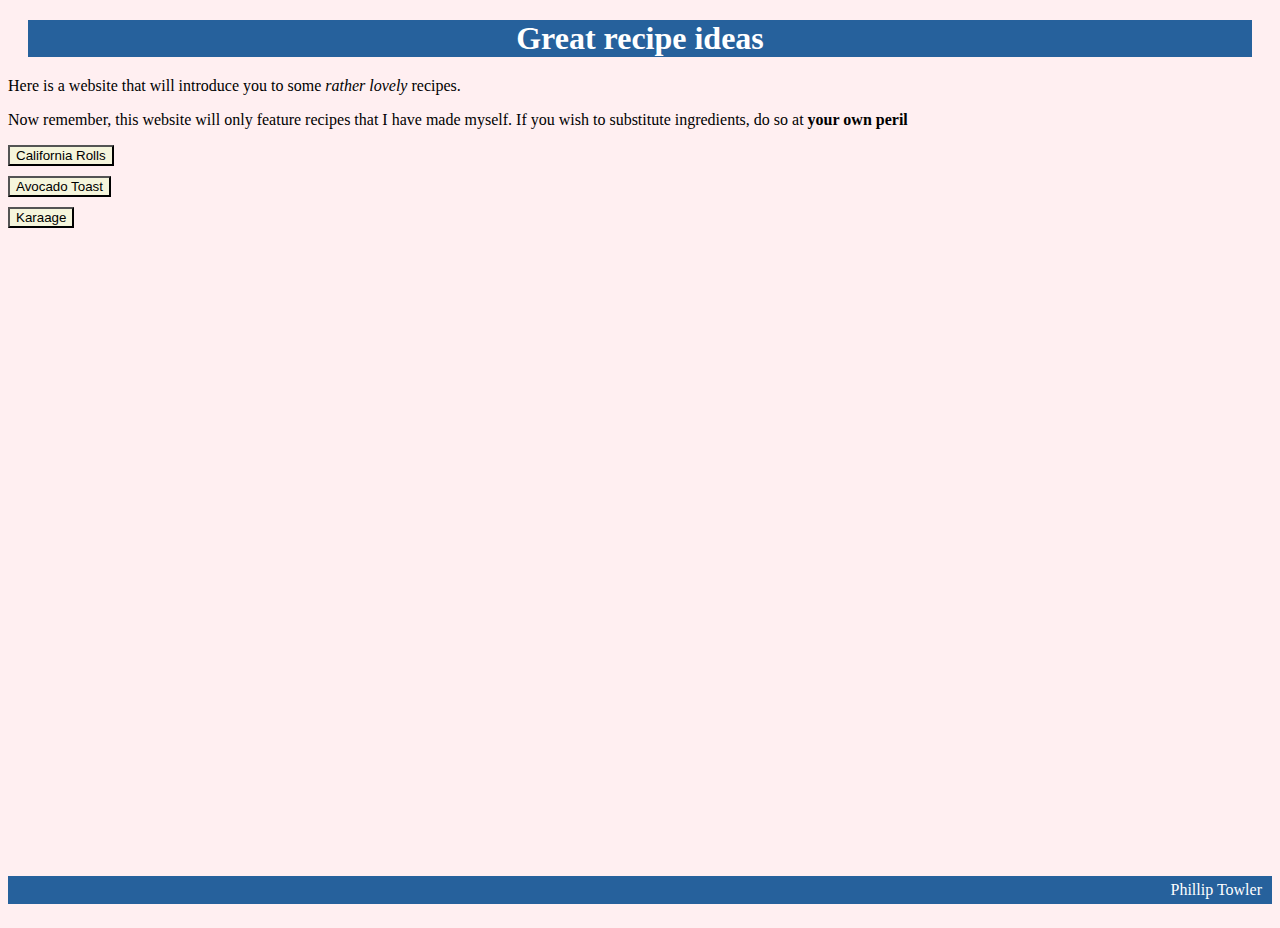
<file: index.html>
<!DOCTYPE html>
<html lang="en">
    <head>
     <meta charset="utf-8">
     <link rel="stylesheet" href="styles.css">
    </head>
<title>odin-recipes</title>
<body style="background-color: #FFEFF1;">
    
<h1>Great recipe ideas</h1>
<p>Here is a website that will introduce you to some <em>rather lovely</em> recipes.</p>
<p>Now remember, this website will only feature recipes that I have made myself. If you wish to substitute ingredients, do so at <strong>your own peril</strong></p>
<a href="recipes/California-roll.html"><button>California Rolls</button></a></li>
<a href="recipes/avocado-toast.html"><button>Avocado Toast</button></a></li>
<a href="recipes/Karaage.html"><button>Karaage</button></a></li>
<div><p class="phillip">Phillip Towler</p></div>
</ul>
</body>
</html>
</file>
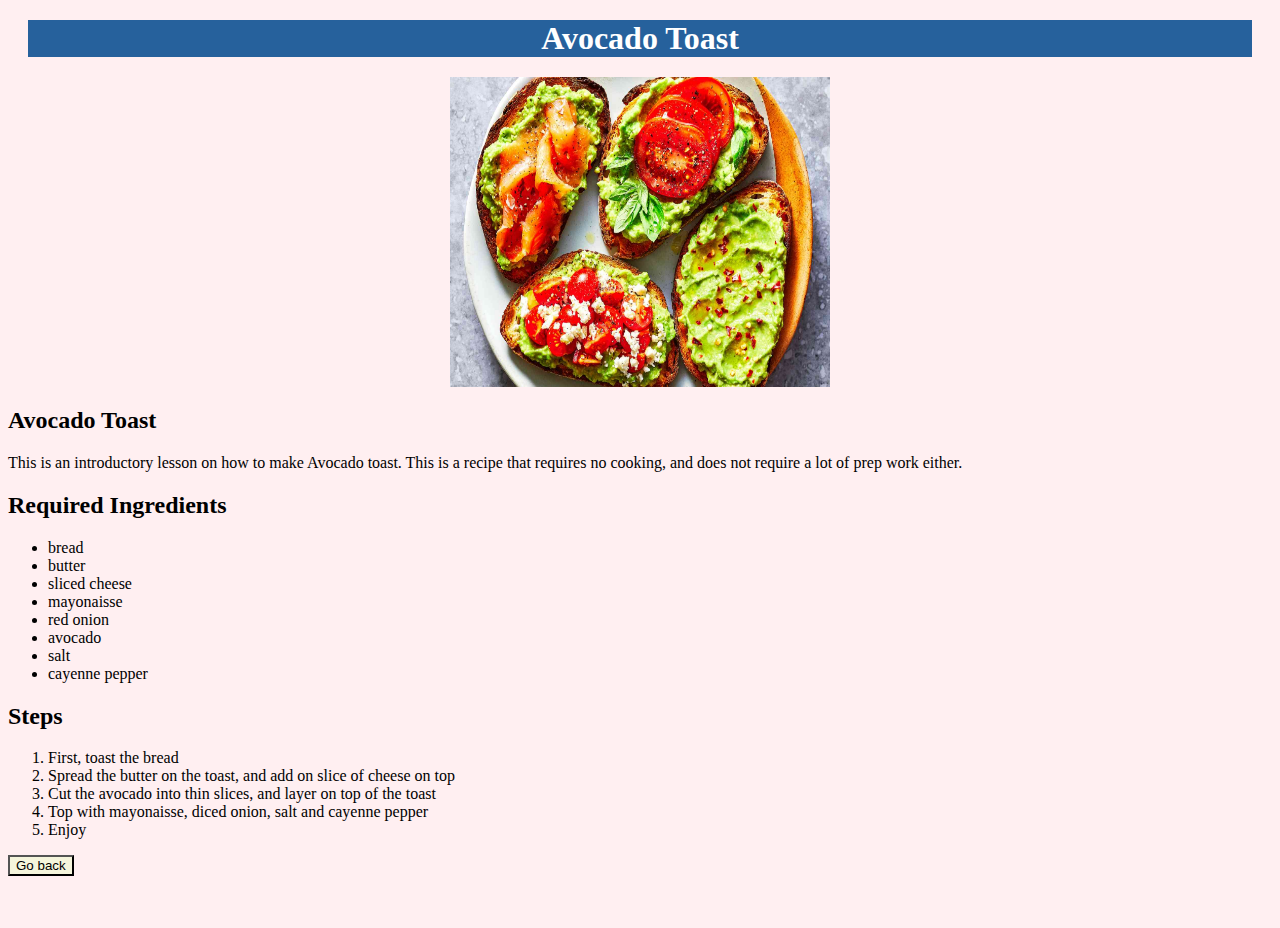
<file: recipes/avocado-toast.html>
<!DOCTYPE html>
<html lang="en">
    <head>
     <meta charset="utf-8">
     <link rel="stylesheet" href="../styles.css">
    </head>
<title>odin-recipes</title>
<body style="background-color: #FFEFF1;">
<h1>Avocado Toast</h1>
<img id="toasty" src="../images/toast.jpg" height="310" width="380">
<h2>Avocado Toast</h2>
<p>This is an introductory lesson on how to make Avocado toast. This is a recipe that requires no cooking, and does not require a lot of prep work either.
<h2>Required Ingredients</h2>
<ul>
    <li>bread</li>
    <li>butter</li>
    <li>sliced cheese</li>
    <li>mayonaisse</li>
    <li>red onion</li>
    <li>avocado</li>
    <li>salt</li>
    <li>cayenne pepper</li>
</ul>
<h2>Steps</h2>
<ol>
    <li>First, toast the bread</li>
    <li>Spread the butter on the toast, and add on slice of cheese on top</li>
    <li>Cut the avocado into thin slices, and layer on top of the toast</li>
    <li>Top with mayonaisse, diced onion, salt and cayenne pepper</li>
    <li>Enjoy</li>
</ol>
<a href="../index.html">
    <button>Go back</button>
</a>
</body>
</html>
</file>
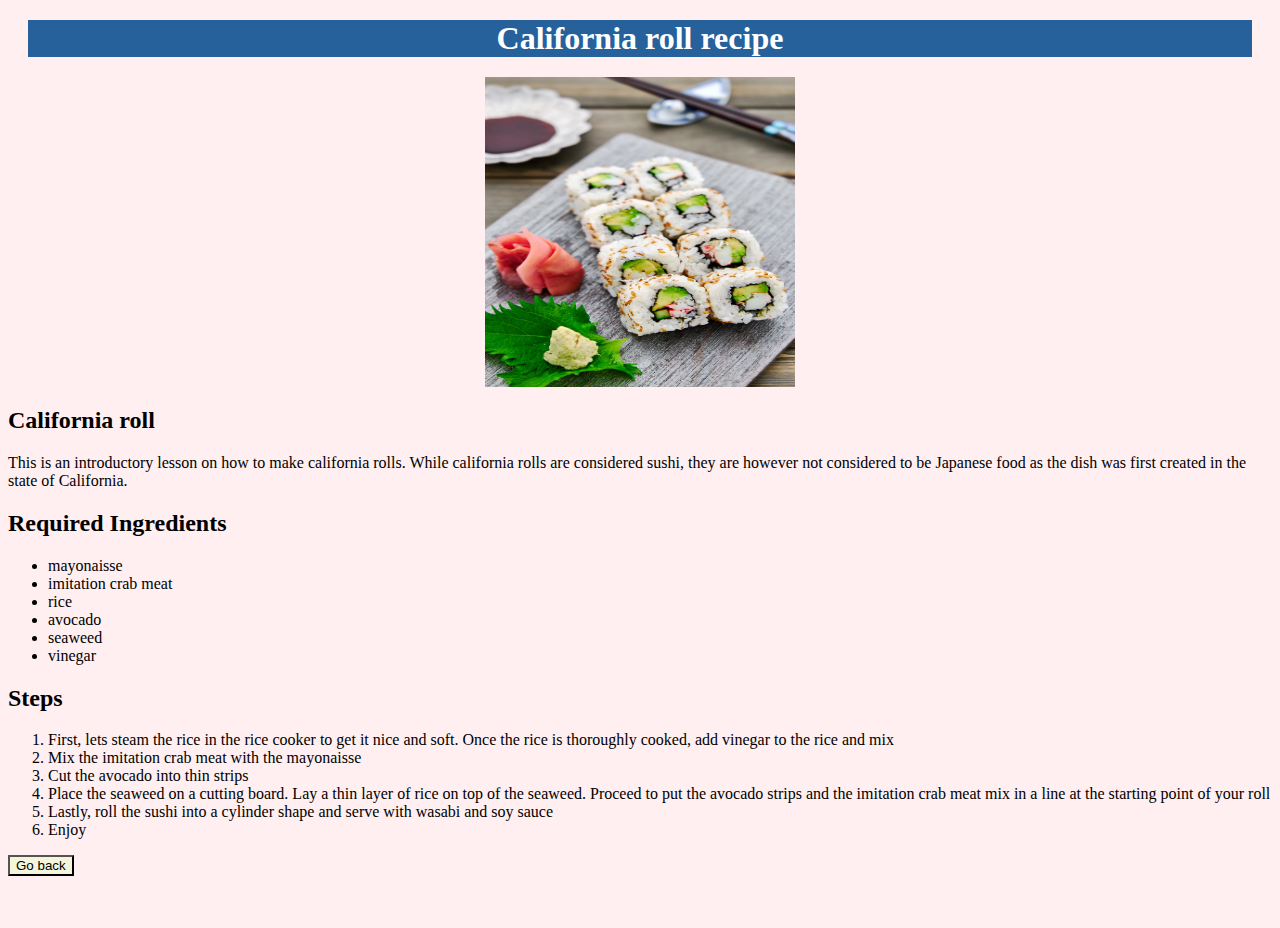
<file: recipes/California-roll.html>
<!DOCTYPE html>
<html lang="en">
    <head>
     <meta charset="utf-8">
     <link rel="stylesheet" href="../styles.css">
    </head>
<title>odin-recipes</title>
<body style="background-color: #FFEFF1;">
<h1>California roll recipe</h1>
<img id="sushi2" src="../images/sushi.jpg" height="310" width="310"> 
<h2>California roll</h2>
<p>This is an introductory lesson on how to make california rolls. While california rolls are considered sushi, they are however not considered to be Japanese food as the dish was first created in the state of California.
<h2>Required Ingredients</h2>
<ul>
    <li>mayonaisse</li>
    <li>imitation crab meat</li>
    <li>rice</li>
    <li>avocado</li>
    <li>seaweed</li>
    <li>vinegar</li>
</ul>
<h2>Steps</h2>
<ol>
    <li>First, lets steam the rice in the rice cooker to get it nice and soft. Once the rice is thoroughly cooked, add vinegar to the rice and mix</li>
    <li>Mix the imitation crab meat with the mayonaisse</li>
    <li>Cut the avocado into thin strips</li>
    <li>Place the seaweed on a cutting board. Lay a thin layer of rice on top of the seaweed. Proceed to put the avocado strips and the imitation crab meat mix in a line at the starting point of your roll</li>
    <li>Lastly, roll the sushi into a cylinder shape and serve with wasabi and soy sauce</li>
    <li>Enjoy</li>
</ol>
<a href="../index.html">
    <button>Go back</button>
</a>
</body>
</html>
</file>
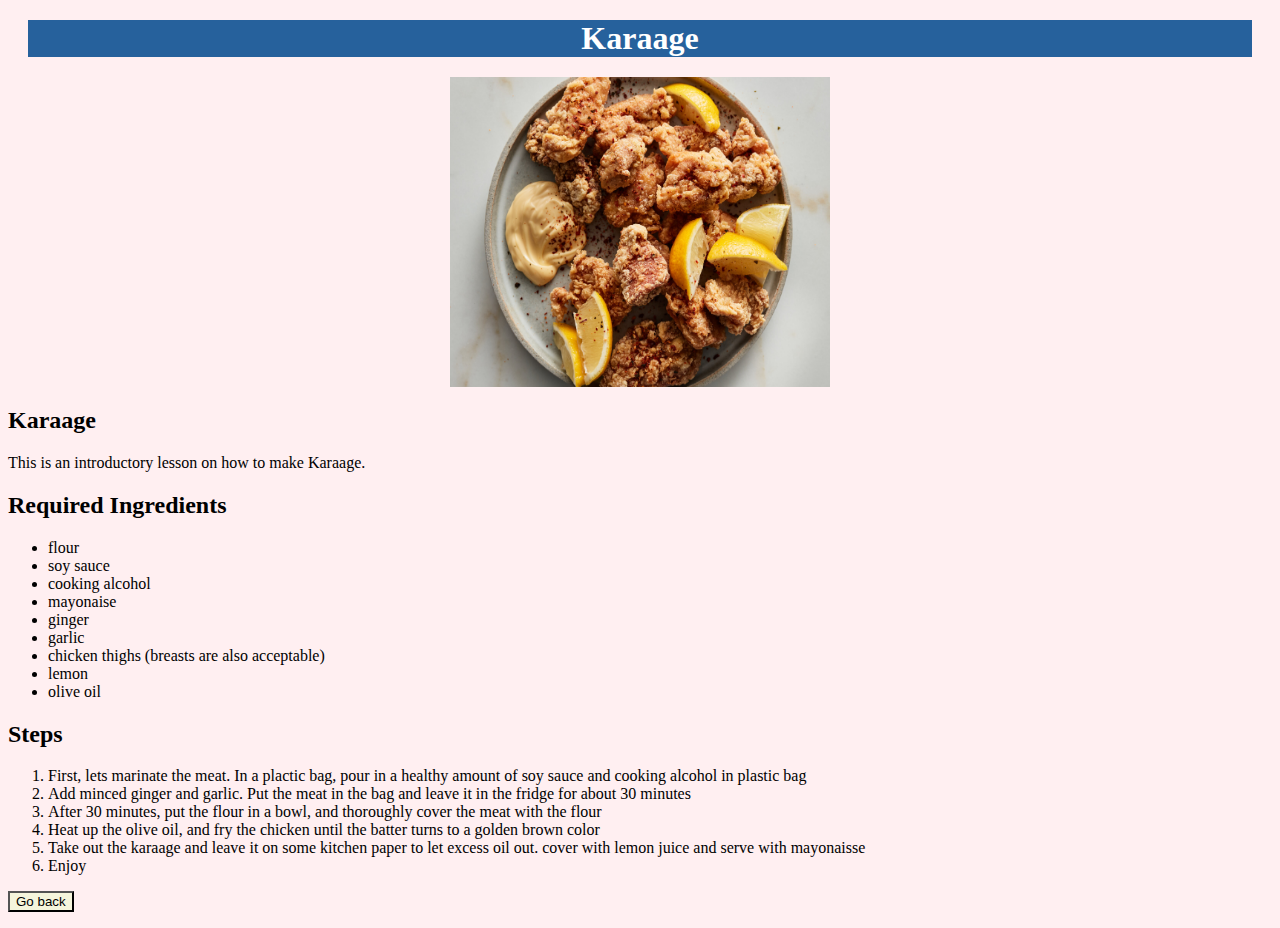
<file: recipes/Karaage.html>
<!DOCTYPE html>
<html lang="en">
    <head>
     <meta charset="utf-8">
     <link rel="stylesheet" href="../styles.css">
    </head>
<title>odin-recipes</title>
<body style="background-color: #FFEFF1;">
<h1>Karaage</h1>
<img id="yummy" src="../images/karaage.jpg" height="310" width="380">
<h2>Karaage</h2>
<p>This is an introductory lesson on how to make Karaage.
<h2>Required Ingredients</h2>
<ul>
    <li>flour</li>
    <li>soy sauce</li>
    <li>cooking alcohol</li>
    <li>mayonaise</li>
    <li>ginger</li>
    <li>garlic</li>
    <li>chicken thighs (breasts are also acceptable)</li>
    <li>lemon</li>
    <li>olive oil</li>
</ul>
<h2>Steps</h2>
<ol>
    <li>First, lets marinate the meat. In a plactic bag, pour in a healthy amount of soy sauce and cooking alcohol in plastic bag</li>
    <li>Add minced ginger and garlic. Put the meat in the bag and leave it in the fridge for about 30 minutes</li>
    <li>After 30 minutes, put the flour in a bowl, and thoroughly cover the meat with the flour</li>
    <li>Heat up the olive oil, and fry the chicken until the batter turns to a golden brown color</li>
    <li>Take out the karaage and leave it on some kitchen paper to let excess oil out. cover with lemon juice and serve with mayonaisse</li>
    <li>Enjoy</li>
</ol>
<a href="../index.html">
    <button>Go back</button>
</a>
</body>
</html>
</file>
<file: styles.css>
body {
    height: 100vh;
    position: relative;
}

h1 {
    background-color: #26619C;
    color: white;
    text-align: center;
    margin: 20px;
}

p {
    color: black;
}
button {
    display: block;
    margin-bottom: 10px;
    background-color: beige;
    text-decoration: none;
}

#sushi2, #yummy, #toasty {
   display: block;
   margin: auto;
}

a {
    text-decoration: none;
}
div {
    position: absolute;
    bottom: 0;
    left: 0;
    width: 100%;
}
.phillip {
    text-align: right;
    background-color: #26619C;
    width: 100%;
    padding: 5px 10px;
    box-sizing: border-box;
    color: white;
}
</file>
